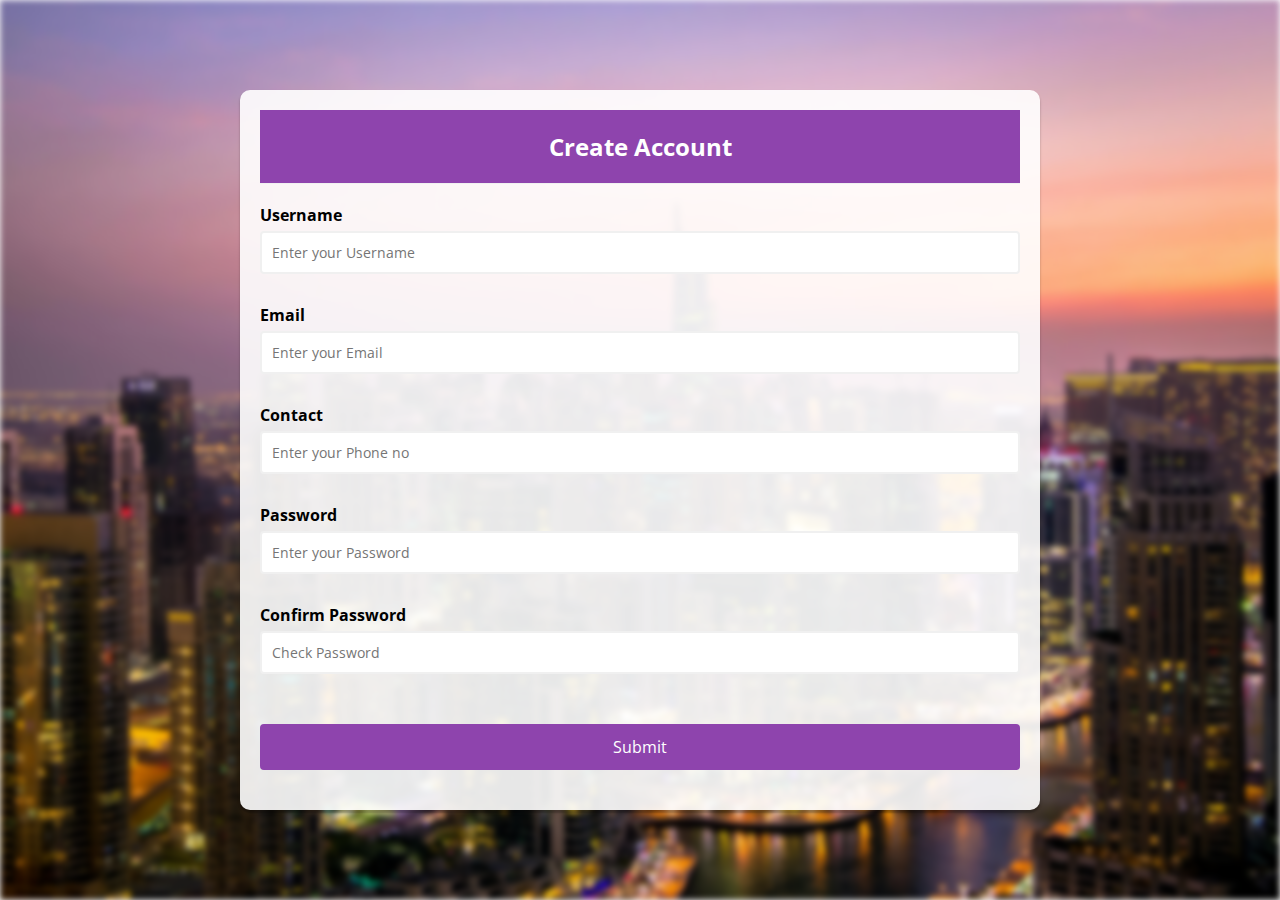
<file: index.html>
<!DOCTYPE html>
<html lang="en">
<head>
    <meta charset="UTF-8">
    <meta http-equiv="X-UA-Compatible" content="IE=edge">
    <meta name="viewport" content="width=device-width, initial-scale=1.0">
    <title>Create Account</title>
    <link rel="stylesheet" href="style.css">
    <script src="script.js" defer></script>
</head>
<body>
    <div class="container">
        <div class="header">
            <h2>Create Account</h2>
        </div>
        <form id="form" class="form" novalidate>
            <div class="form-control">
                <label for="username">Username</label>
                <input type="text" id="username" placeholder="Enter your Username " />
                <small aria-live="polite"></small>
            </div>
            <div class="form-control">
                <label for="email">Email</label>
                <input type="email" id="email" placeholder="Enter your Email " />
                <small aria-live="polite"></small>
            </div>
            <div class="form-control">
                <label for="Phone No">Contact</label>
                <input type="text" id="Contact" placeholder="Enter your Phone no " />
                <small aria-live="polite"></small>
            </div>
            <div class="form-control">
                <label for="password">Password</label>
                <input type="password" id="password" placeholder="Enter your Password " />
                <small aria-live="polite"></small>
            </div>
            <div class="form-control">
                <label for="password2">Confirm Password</label>
                <input type="password" id="password2" placeholder="Check Password" />
                <small aria-live="polite"></small>
            </div>
            <button type="submit">Submit</button>
        </form>
        <div id="success-message" class="success-message">
            <div class="success-content">
                <span class="close-button" id="close-button">&times;</span>
                <h2>Registration Successful!</h2>
                <p>Your account has been created successfully.</p>
            </div>
        </div>
    </div>
</body>
</html>
</file>
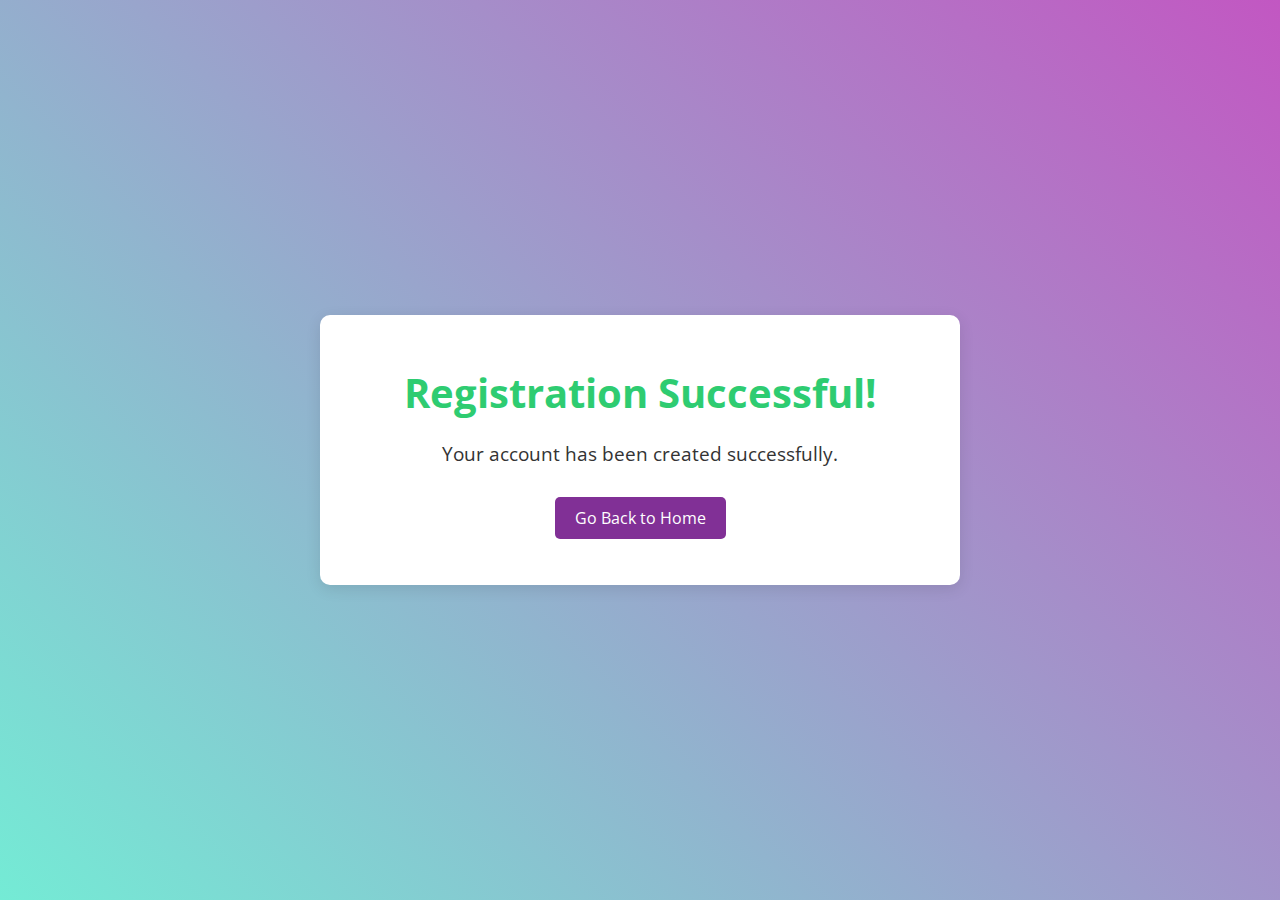
<file: success.html>
<!DOCTYPE html>
<html lang="en">
<head>
    <meta charset="UTF-8">
    <meta name="viewport" content="width=device-width, initial-scale=1.0">
    <title>Registration Successful</title>
    <link rel="stylesheet" href="success.css">
</head>
<body>
    <div class="success-container">
        <div class="success-message">
            <h1>Registration Successful!</h1>
            <p>Your account has been created successfully.</p>
            <a href="index.html" class="back-button">Go Back to Home</a>
        </div>
    </div>
</body>
</html>
</file>
<file: style.css>
@import url('https://fonts.googleapis.com/css?family=Open+Sans:400,500&display=swap');

* {
    box-sizing: border-box;
    margin: 0;
    padding: 0;
}

:root {
    --myfont: 'Open Sans', sans-serif;
    --lg-lightcolor: linear-gradient(to left, rgba(116, 235, 213, 0.6), rgba(159, 172, 230, 0));
    --lg-color: linear-gradient(to left, #74ebd5, #9face9);
}

body {
    font-family: var(--myfont);
    display: flex;
    align-items: center;
    justify-content: center;
    min-height: 100vh;
    width: 100vw;
    position: relative;
    overflow: hidden; /* Ensure the body doesn't overflow */
}

body::before {
    content: '';
    position: absolute;
    top: 0;
    left: 0;
    height: 100%;
    width: 100%;
    background: url('./pxl.jpg') no-repeat center center fixed;
    background-size: cover;
    filter: blur(3px); /* Adjust the blur level as needed */
    z-index: -1;
}

.container {
    background-color: rgba(255, 255, 255, 0.9); /* Semi-transparent background */
    border-radius: 10px;
    box-shadow: 0 2.8px 2.2px rgba(0, 0, 0, 0.3);
    overflow: hidden;
    width: 80vw; /* Adjusted width to be 80% of the viewport width */
    max-width: 800px; /* Set a maximum width */
    min-height: 60vh; /* Set a minimum height to 60% of the viewport height */
    padding: 20px;
    box-sizing: border-box;
}

.header {
    border-bottom: 1px solid #f0f0f0;
    background-color: #8e44ad;
    padding: 20px 0;
    text-align: center;
}

.header h2 {
    margin: 0;
    color: #fff;
}

.form {
    display: flex;
    flex-direction: column;
    gap: 20px; /* Adjust gap between elements */
    padding: 20px 0;
}

.form-control {
    display: flex;
    flex-direction: column;
    margin-bottom: 10px;
    position: relative;
}

.form-control label {
    display: inline-block;
    margin-bottom: 5px;
    font-weight: bold; /* Make the label text bold */
}

.form-control input {
    border: 2px solid #f0f0f0;
    border-radius: 4px;
    display: block;
    font-family: inherit;
    font-size: 14px;
    padding: 10px;
    width: 100%;
    transition: border-color 0.3s;
}

.form-control input:focus {
    outline: 0;
    border-color: #777;
}

.form-control.success input {
    border-color: #2ecc71;
}

.form-control.error input {
    border-color: #e74c3c;
}

.form-control small {
    color: #e74c3c;
    position: absolute;
    bottom: -15px; /* Adjust position as needed */
    left: 0;
    visibility: hidden;
}

.form-control.error small {
    visibility: visible;
}

.form button {
    background-color: #8e44ad;
    border: 2px solid #8e44ad;
    border-radius: 4px;
    color: #fff;
    display: block;
    font-family: inherit;
    font-size: 16px;
    padding: 10px;
    margin-top: 20px;
    width: 100%;
    cursor: pointer;
    transition: background-color 0.3s;
}

.form button:hover {
    background-color: #732d91;
}

.success-message {
    display: none;
    position: fixed;
    top: 50%;
    left: 50%;
    transform: translate(-50%, -50%);
    background-color: #fff;
    padding: 20px;
    border: 2px solid #27ae60;
    border-radius: 8px;
    box-shadow: 0 0 10px rgba(0, 0, 0, 0.1);
    z-index: 1000;
}

.success-content {
    text-align: center;
}

.close-button {
    position: absolute;
    top: 10px;
    right: 10px;
    cursor: pointer;
    font-size: 20px;
    color: #b43232;
}

.close-button:hover {
    color: #981616;
}
</file>
<file: success.css>
@import url('https://fonts.googleapis.com/css2?family=Open+Sans:wght@400;600&display=swap');

* {
    box-sizing: border-box;
    margin: 0;
    padding: 0;
}

body {
    display: flex;
    justify-content: center;
    align-items: center;
    min-height: 100vh;
    background: linear-gradient(45deg, #74ebd5, #c257c2);
    font-family: 'Open Sans', sans-serif;
    overflow: hidden;
    
}

.success-container {
    background-color: #bb77d7;
    text-align: center;
    height: 30vh;
    width: 50vw;
    background: #fff;
    padding: 50px 20px;
    border-radius: 10px;
    box-shadow: 0 4px 15px rgba(0, 0, 0, 0.1);
    animation: fadeIn 1s ease-out;
}

.success-message h1 {
    font-size: 2.5em;
    color: #2ecc71;
    margin-bottom: 20px;
    animation: slideInFromTop 1s ease-out;
}

.success-message p {
    font-size: 1.2em;
    color: #333;
    margin-bottom: 30px;
    animation: slideInFromTop 1.5s ease-out;
}

.back-button {
    display: inline-block;
    padding: 10px 20px;
    font-size: 1em;
    color: #fff;
    background-color: #813096;
    border: none;
    border-radius: 5px;
    text-decoration: none;
    transition: background-color 0.3s ease;
}

.back-button:hover {
    background-color: #732d91;
}

/* Animation */
@keyframes fadeIn {
    from {
        opacity: 0;
    }
    to {
        opacity: 1;
    }
}

@keyframes slideInFromTop {
    from {
        transform: translateY(-50px);
        opacity: 0;
    }
    to {
        transform: translateY(0);
        opacity: 1;
    }
}
</file>
